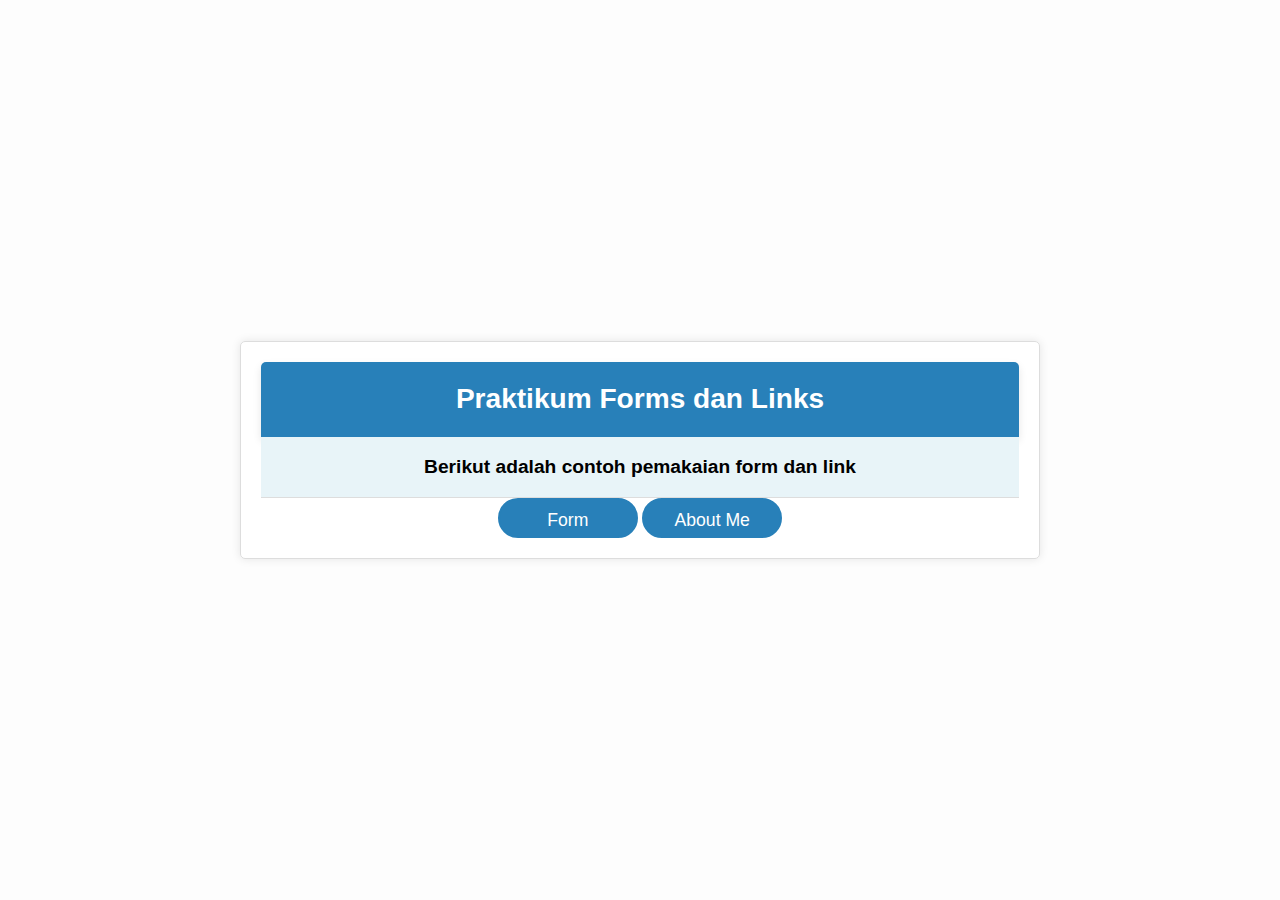
<file: index.html>
<!DOCTYPE html>
<html lang="en">
<head>
    <meta charset="UTF-8">
    <meta name="viewport" content="width=device-width, initial-scale=1.0">
    <title>Praktikum Forms dan Links</title>
    <link rel="stylesheet" href="style.css">
</head>
<body>
    <section>
        <div class="box">
            <h3>Praktikum Forms dan Links</h3>
        </div>
        <p><strong>Berikut adalah contoh pemakaian form dan link</strong></p>
        <div class="btn">
            <a href="form.html" class="pendaftaran">Form</a>
            <a href="about_me.html" class="pendaftaran">About Me</a>
        </div>
    </section>
</body>
</html>
</file>
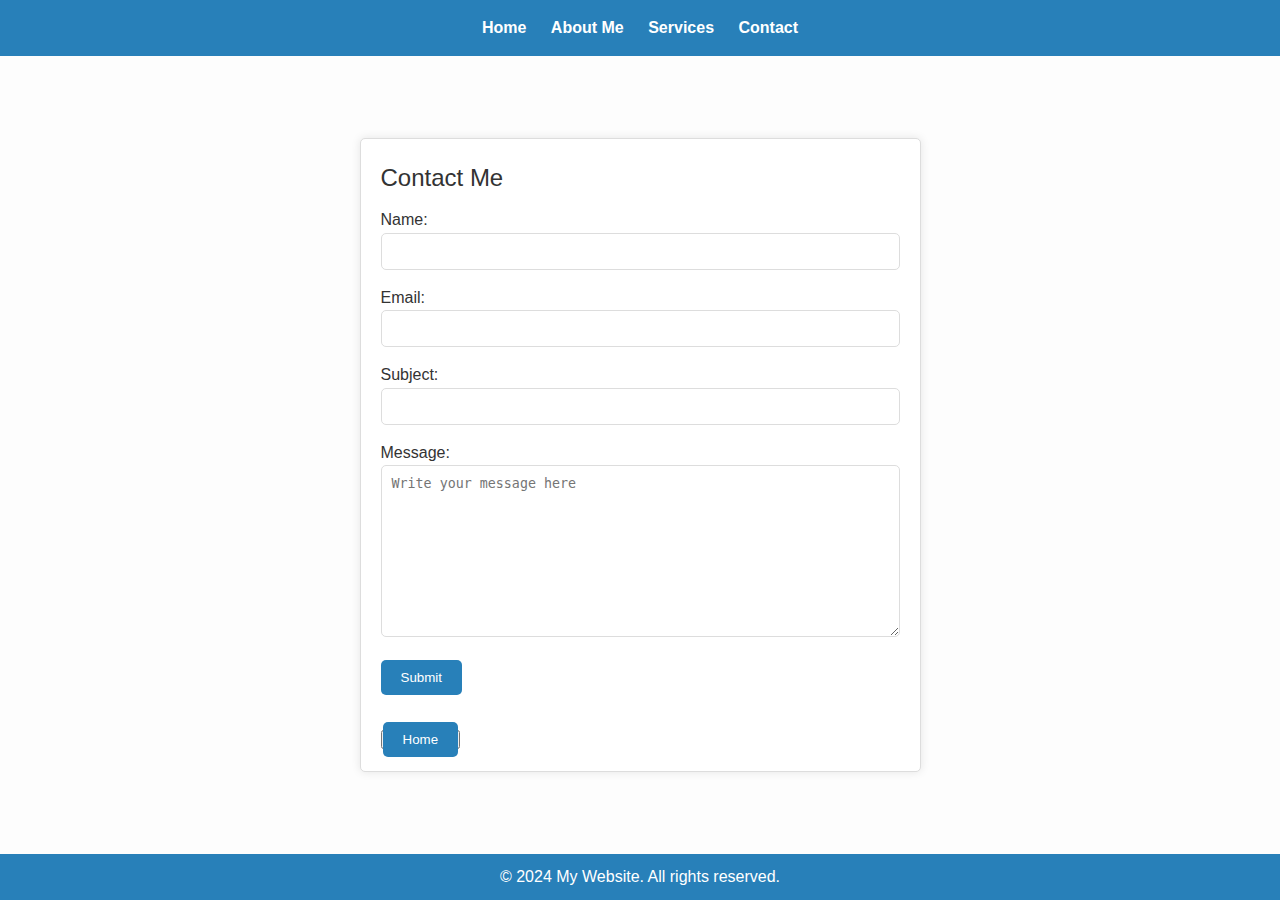
<file: contact.html>
<!DOCTYPE html>
<html lang="en">
<head>
    <meta charset="UTF-8">
    <meta name="viewport" content="width=device-width, initial-scale=1.0">
    <title>Contact Me</title>
    <link rel="stylesheet" href="contact.css">
</head>
<body>
    <header>
        <nav>
            <ul>
                <li><a href="index.html">Home</a></li>
                <li><a href="about_me.html">About Me</a></li>
                <li><a href="services.html">Services</a></li>
                <li><a href="contact.html">Contact</a></li>
            </ul>
        </nav>
    </header>

    <section class="form-section">
        <form>
            <fieldset>
                <legend>Contact Me</legend>
                <p>Name: <input type="text" name="name"></p>
                <p>Email: <input type="email" name="email"></p>
                <p>Subject: <input type="text" name="subject"></p>
                <p>Message:<br>
                    <textarea rows="10" cols="60" name="message" placeholder="Write your message here"></textarea>
                </p>
                <p><input type="submit" value="Submit"></p>
            </fieldset>
        </form>
        <button class="back"><a href="index.html">Home</a></button>
    </section>

    <footer>
        <p>&copy; 2024 My Website. All rights reserved.</p>
    </footer>
</body>
</html>
</file>
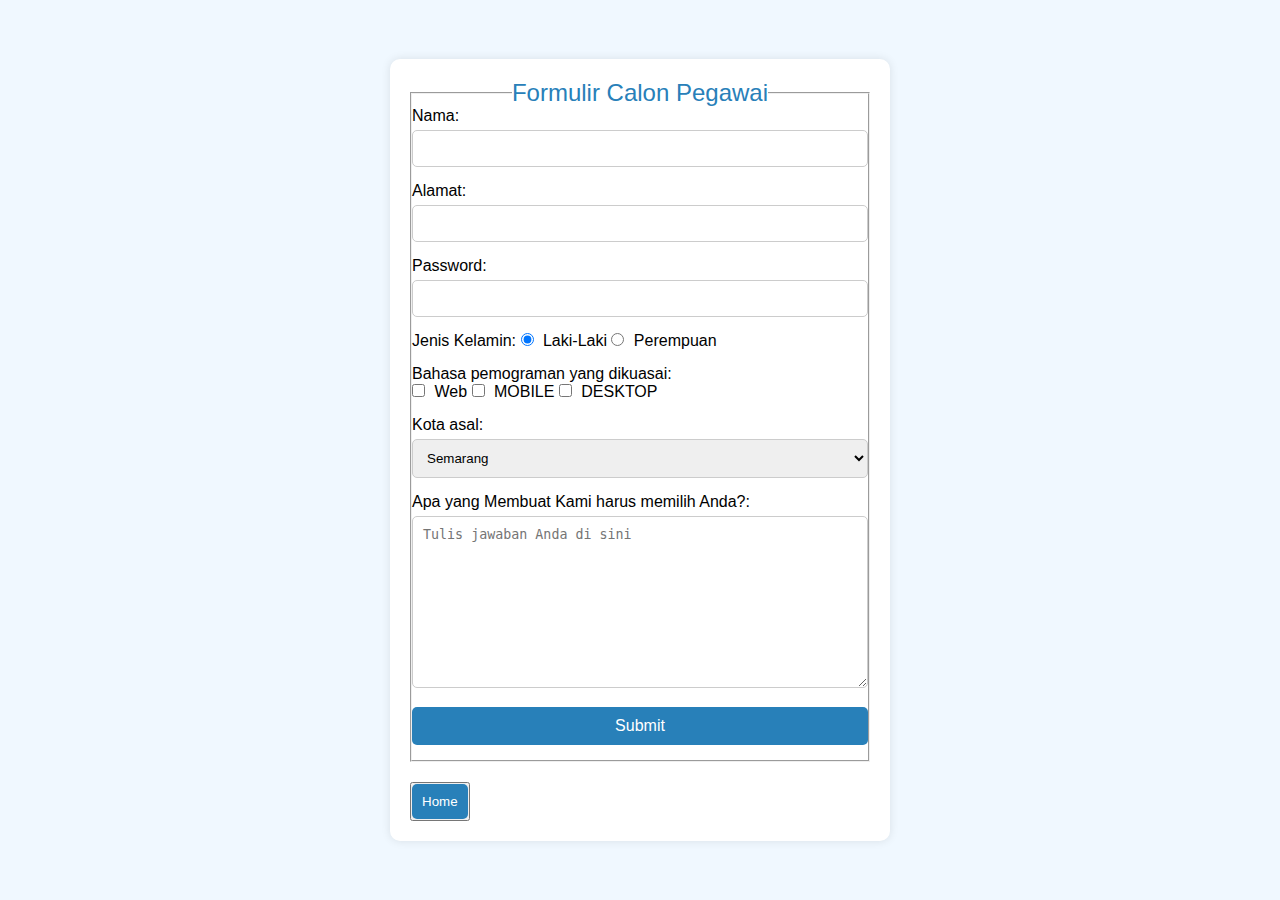
<file: form.html>
<!DOCTYPE html>
<html lang="en">
<head>
    <meta charset="UTF-8">
    <meta name="viewport" content="width=device-width, initial-scale=1.0">
    <title>Formulir Calon Pegawai</title>
    <link rel="stylesheet" href="form.css">
</head>
<body>
    <section class="form-section">
        <form>
            <fieldset>
                <legend>Formulir Calon Pegawai</legend>
                <p>Nama: <input type="text" name="nama"></p>
                <p>Alamat: <input type="text" name="alamat"></p>
                <p>Password: <input type="password" name="pass"></p>
                <p>Jenis Kelamin:
                    <input type="radio" name="jk" value="laki-laki" checked /> Laki-Laki
                    <input type="radio" name="jk" value="perempuan" /> Perempuan
                </p>
                <p>Bahasa pemograman yang dikuasai: <br>
                    <input type="checkbox" name="web"> Web
                    <input type="checkbox" name="mobile"> MOBILE
                    <input type="checkbox" name="desk"> DESKTOP
                </p>
                <p>Kota asal:
                    <select>
                        <option>Semarang</option>
                        <option>Bandung</option>
                        <option>Yogyakarta</option>
                        <option>Jakarta</option>
                        <option>Aceh</option>
                    </select>
                </p>
                <p>Apa yang Membuat Kami harus memilih Anda?:<br>
                    <textarea rows="10" cols="60" placeholder="Tulis jawaban Anda di sini"></textarea>
                </p>
                <p><input type="submit" value="Submit"></p>
            </fieldset>
        </form>
        <button class="back"><a href="index.html">Home</a></button>
    </section>
</body>
</html>
</file>
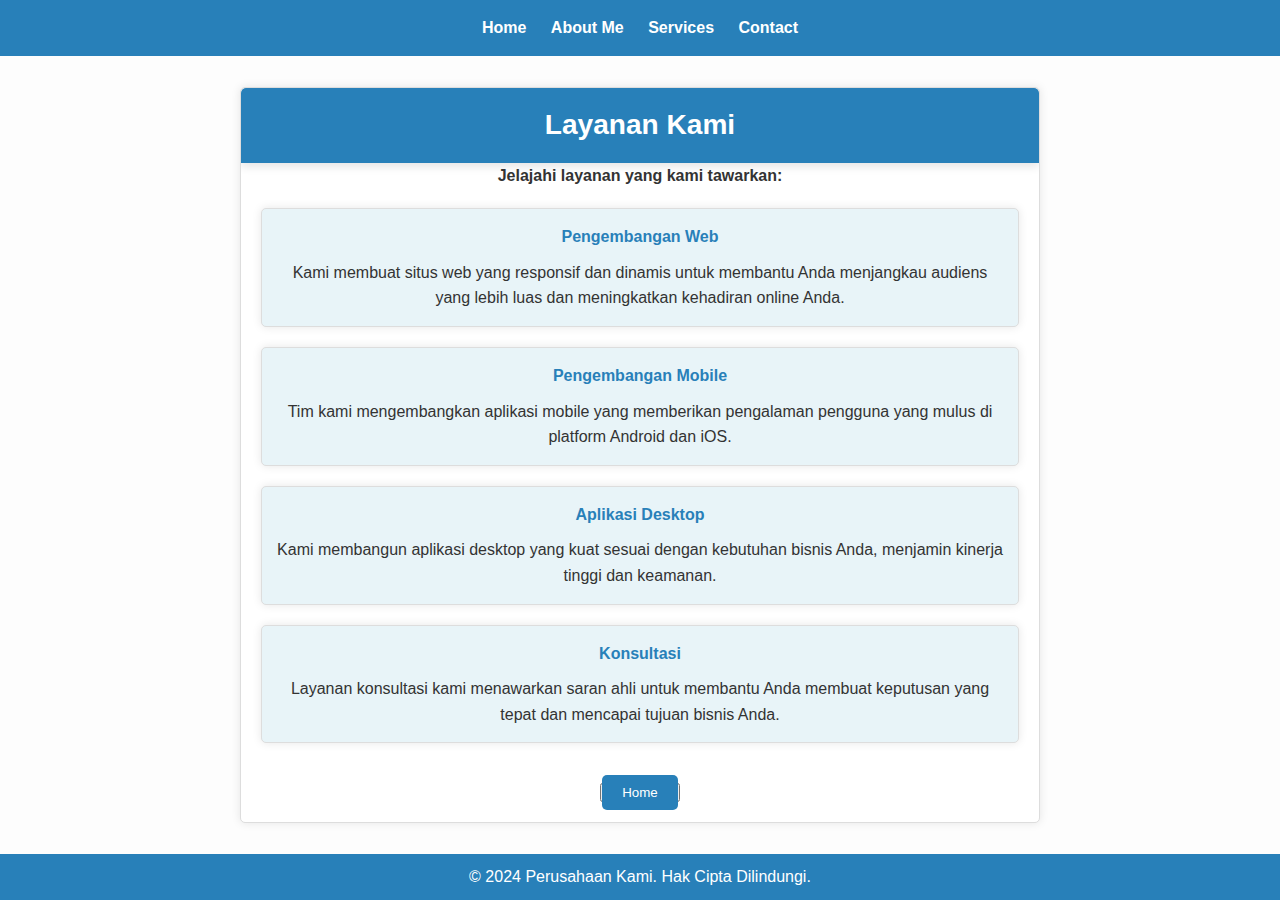
<file: services.html>
<!DOCTYPE html>
<html lang="en">
<head>
    <meta charset="UTF-8">
    <meta name="viewport" content="width=device-width, initial-scale=1.0">
    <title>Layanan</title>
    <link rel="stylesheet" href="services.css">
</head>
<body>
    <header>
        <nav>
            <ul>
                <li><a href="index.html">Home</a></li>
                <li><a href="about_me.html">About Me</a></li>
                <li><a href="services.html">Services</a></li>
                <li><a href="contact.html">Contact</a></li>
            </ul>
        </nav>
    </header>

    <section>
        <div class="box">
            <h3>Layanan Kami</h3>
        </div>
        <p><strong>Jelajahi layanan yang kami tawarkan:</strong></p>
        <div class="services-list">
            <div class="service-item">
                <h4>Pengembangan Web</h4>
                <p>Kami membuat situs web yang responsif dan dinamis untuk membantu Anda menjangkau audiens yang lebih luas dan meningkatkan kehadiran online Anda.</p>
            </div>
            <div class="service-item">
                <h4>Pengembangan Mobile</h4>
                <p>Tim kami mengembangkan aplikasi mobile yang memberikan pengalaman pengguna yang mulus di platform Android dan iOS.</p>
            </div>
            <div class="service-item">
                <h4>Aplikasi Desktop</h4>
                <p>Kami membangun aplikasi desktop yang kuat sesuai dengan kebutuhan bisnis Anda, menjamin kinerja tinggi dan keamanan.</p>
            </div>
            <div class="service-item">
                <h4>Konsultasi</h4>
                <p>Layanan konsultasi kami menawarkan saran ahli untuk membantu Anda membuat keputusan yang tepat dan mencapai tujuan bisnis Anda.</p>
            </div>
        </div>
        <button class="back"><a href="index.html">Home</a></button>
    </section>

    <footer>
        <p>&copy; 2024 Perusahaan Kami. Hak Cipta Dilindungi.</p>
    </footer>
</body>
</html>
</file>
<file: style.css>
* {
    padding: 0;
    margin: 0;
    box-sizing: border-box;
}

body {
    font-family: 'Segoe UI', Tahoma, Geneva, Verdana, sans-serif;
    line-height: 1.6;
    display: flex;
    justify-content: center;
    align-items: center;
    height: 100vh;
    margin: 0;
    background-color: #fdfdfd;
}

section {
    max-width: 800px;
    width: 100%;
    background-color: rgba(255, 255, 255, 0.9);
    border: 1px solid #ddd;
    border-radius: 5px;
    box-shadow: 0 0 10px rgba(0, 0, 0, 0.1);
    overflow: hidden;
    text-align: center;
    padding: 20px;
}

.box {
    width: 100%;
    padding: 15px;
    background-color: #2880b9;
    color: white;
    text-align: center;
    border-radius: 5px 5px 0 0;
    font-size: 1.5em;
    box-shadow: 0 4px 8px rgba(0, 0, 0, 0.1);
}

section p {
    padding: 15px;
    font-size: 1.2em;
    background-color: #e8f4f8; 
    margin: 0;
    border-bottom: 1px solid #ddd;
}

.btn-container {
    display: flex;
    justify-content: center;
    gap: 15px;
    padding: 20px;
    background-color: #f4f7f6;
}

.pendaftaran {
    display: inline-block;
    background-color: #2880b9;
    color: white;
    text-decoration: none;
    text-align: center;
    line-height: 40px;
    width: 140px;
    height: 40px;
    border: 2px solid #2880b9;
    border-radius: 20px;
    transition: background-color 0.3s, color 0.3s, transform 0.3s;
    font-size: 1.1em;
}

.pendaftaran:hover {
    background-color: #2880b9;
    color: white;
    transform: translateY(-3px);
    box-shadow: 0 4px 8px rgba(0, 0, 0, 0.1);
}

.pendaftaran:active {
    transform: scale(0.95);
}

.back {
    display: flex;
    justify-content: center;
    margin: 20px 0;
}

.back a {
    text-decoration: none;
    color: #2880b9;
    font-weight: bold;
}

.back a:hover {
    text-decoration: underline;
}

input[type="submit"] {
    background-color: #2880b9;
    color: white;
    border: none;
    border-radius: 20px;
    padding: 10px 20px;
    cursor: pointer;
    transition: background-color 0.3s;
}

input[type="submit"]:hover {
    background-color: #1c6aa6;
}

input[type="submit"]:active {
    transform: translateY(2px);
}
</file>
<file: contact.css>
* {
    padding: 0;
    margin: 0;
    box-sizing: border-box;
}

body {
    font-family: 'Segoe UI', Tahoma, Geneva, Verdana, sans-serif;
    background-color: #fdfdfd;
    color: #fff;
    line-height: 1.6;
    display: flex;
    flex-direction: column;
    justify-content: space-between;
    min-height: 100vh;
    margin: 0;
}

header {
    background-color: #2880b9;
    padding: 15px 0;
    text-align: center;
}

header nav ul {
    list-style: none;
    padding: 0;
}

header nav ul li {
    display: inline;
    margin: 0 10px;
}

header nav ul li a {
    color: white;
    text-decoration: none;
    font-weight: bold;
}

header nav ul li a:hover {
    text-decoration: underline;
}

section.form-section {
    max-width: 600px;
    margin: 20px auto;
    background-color: white;
    border: 1px solid #ddd;
    border-radius: 5px;
    box-shadow: 0 0 10px rgba(0, 0, 0, 0.1);
    padding: 20px;
    color: #333;
}

form {
    width: 100%;
}

form fieldset {
    border: none;
}

legend {
    font-size: 1.5em;
    margin-bottom: 10px;
}

p {
    margin-bottom: 15px;
}

input[type="text"],
input[type="email"],
textarea {
    width: 100%;
    padding: 10px;
    border: 1px solid #ddd;
    border-radius: 5px;
}

textarea {
    resize: vertical;
}

input[type="submit"] {
    background-color: #2880b9;
    color: white;
    padding: 10px 20px;
    border: none;
    border-radius: 5px;
    cursor: pointer;
    transition: background-color 0.3s;
}

input[type="submit"]:hover {
    background-color: #1a5a7f;
}

button.back {
    margin-top: 20px;
}

button.back a {
    text-decoration: none;
    color: white;
    background-color: #2880b9;
    padding: 10px 20px;
    border-radius: 5px;
    transition: background-color 0.3s;
}

button.back a:hover {
    background-color: #1a5a7f;
}

footer {
    background-color: #2880b9;
    padding: 10px 0;
    text-align: center;
    color: white;
}

footer p {
    margin: 0;
}
</file>
<file: form.css>
* {
    margin: 0;
    padding: 0;
    box-sizing: border-box;
}

body {
    margin: 0 auto;
    font-family: 'Segoe UI', Tahoma, Geneva, Verdana, sans-serif;
    background-color: aliceblue;
    display: flex;
    justify-content: center;
    align-items: center;
    height: 100vh;
}

.form-section {
    background-color: #fff;
    padding: 20px;
    border-radius: 10px;
    box-shadow: 0 0 10px rgba(0, 0, 0, 0.1);
    width: 100%;
    max-width: 500px;
}

legend {
    text-align: center;
    font-size: 1.5em;
    color: #2880b9;
}

form p {
    margin-bottom: 15px;
}

input[type="text"],
input[type="password"],
textarea,
select {
    width: 100%;
    padding: 10px;
    margin-top: 5px;
    border: 1px solid #ccc;
    border-radius: 5px;
}

input[type="radio"],
input[type="checkbox"] {
    margin-right: 5px;
}

input[type="submit"] {
    width: 100%;
    padding: 10px;
    background-color: #2880b9;
    color: white;
    border: none;
    border-radius: 5px;
    cursor: pointer;
    font-size: 1em;
}

input[type="submit"]:hover {
    background-color: #1f669e;
}

.back {
    display: block;
    text-align: center;
    margin-top: 20px;
}

.back a {
    display: block;
    background-color: #2880b9;
    color: white;
    text-decoration: none;
    width: 100%;
    padding: 10px;
    border: none;
    border-radius: 5px;
    transition: background-color 0.3s;
}

.back a:hover {
    background-color: #1f669e;
}
</file>
<file: services.css>
* {
    padding: 0;
    margin: 0;
    box-sizing: border-box;
}

body {
    font-family: 'Segoe UI', Tahoma, Geneva, Verdana, sans-serif;
    background-color: #fdfdfd;
    color: #fff;
    line-height: 1.6;
    display: flex;
    flex-direction: column;
    justify-content: space-between;
    min-height: 100vh;
    margin: 0;
}

header {
    background-color: #2880b9;
    padding: 15px 0;
    text-align: center;
}

header nav ul {
    list-style: none;
    padding: 0;
}

header nav ul li {
    display: inline;
    margin: 0 10px;
}

header nav ul li a {
    color: white;
    text-decoration: none;
    font-weight: bold;
}

header nav ul li a:hover {
    text-decoration: underline;
}

section {
    max-width: 800px;
    margin: 20px auto;
    background-color: white;
    border: 1px solid #ddd;
    border-radius: 5px;
    box-shadow: 0 0 10px rgba(0, 0, 0, 0.1);
    overflow: hidden;
    text-align: center;
    color: #333;
}

.box {
    width: 100%;
    padding: 15px;
    background-color: #2880b9;
    color: white;
    text-align: center;
    border-radius: 5px 5px 0 0;
    font-size: 1.5em;
    box-shadow: 0 4px 8px rgba(0, 0, 0, 0.1);
}

.services-list {
    display: flex;
    flex-direction: column;
    gap: 20px;
    padding: 20px;
}

.service-item {
    background-color: #e8f4f8;
    padding: 15px;
    border-radius: 5px;
    border: 1px solid #ddd;
    box-shadow: 0 0 10px rgba(0, 0, 0, 0.1);
}

.service-item h4 {
    margin-bottom: 10px;
    color: #2880b9;
}

.service-item p {
    margin: 0;
}

button.back {
    margin: 20px;
}

button.back a {
    text-decoration: none;
    color: white;
    background-color: #2880b9;
    padding: 10px 20px;
    border-radius: 5px;
    transition: background-color 0.3s;
}

button.back a:hover {
    background-color: #1a5a7f;
}

footer {
    background-color: #2880b9;
    padding: 10px 0;
    text-align: center;
    color: white;
}

footer p {
    margin: 0;
}
</file>
